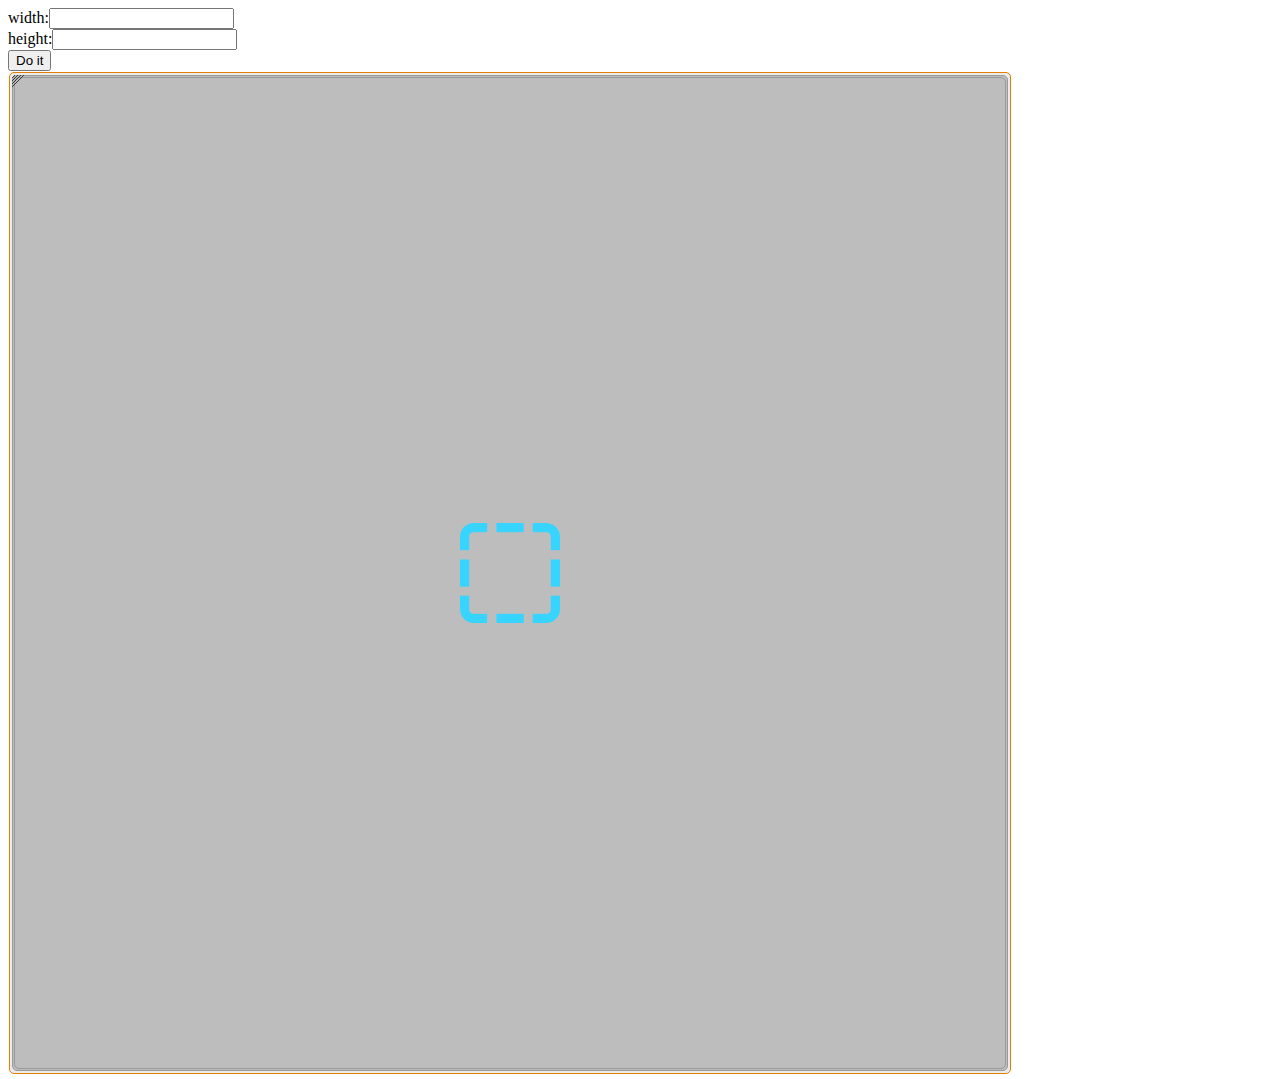
<file: index.html>
<!DOCTYPE html>
<html lang="en">
<head>
    <title>Binary Space Partitioning Sample</title>
    <meta charset="UTF-8">
    <meta name="viewport" content="width=device-width, initial-scale=1, shrink-to-fit=no">
    <meta name="description" content="">
    <meta name="author" content="Arash Rezaie">

    <script type="text/javascript" src="scripts/bsp.js"></script>

    <link type="text/css" rel="stylesheet" href="styles/bsp-styles.css">

</head>
<body>
<span>width:</span><input type="text" id="right"><br>
<span>height:</span><input type="text" id="bottom"><br>
<button id="btn" onclick="doIt()">Do it</button>
<br>
<div style="position: relative;width: 1000px;height: 1000px">
    <div class="bspLayoutManager" menu-handler="doSomeThing" id="1234"/>
</div>

<script>
    let w = document.querySelector('#width');
    let h = document.querySelector('#height');

    setTimeout(assignValue, 1000);

    function doSomeThing(frameAdr, anchorElement) {
        BspLayoutManagerController.appendContent(frameAdr, htmlToElement('<div><span>This is a simple text</span></div>'));
    }

    function htmlToElement(html) {
        let template = document.createElement('template');
        html = html.trim(); // Never return a text node of whitespace as the result
        template.innerHTML = html;
        return template.content.firstChild;
    }

    function assignValue() {
        let lm = BspLayoutManagerController.getLayoutManagerById('1234');
        w.value = lm.getWidth();
        h.value = lm.getHeight();
    }

    function doIt() {
        let lmc = BspLayoutManagerController.getLayoutManagerById('1234').getControllerInstance();
        lmc.setWidth(Number(w.value));
        lmc.setHeight(h.value);
    }
</script>

</body>
</html>
</file>
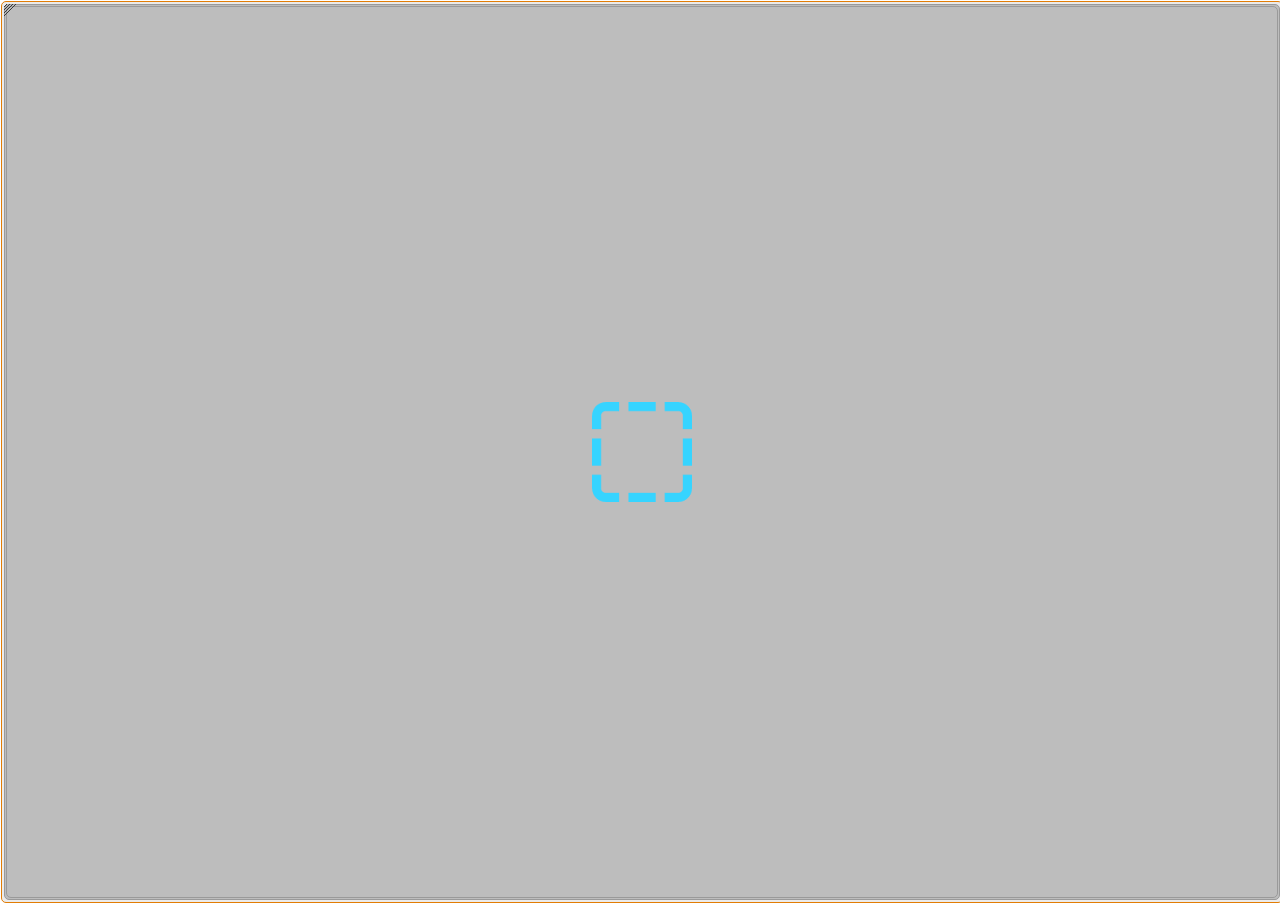
<file: initLayoutManager.html>
<!DOCTYPE html>
<html lang="en">
<head>
    <title>How to use Binary Space Partitioning layout manager</title>
    <meta charset="UTF-8">
    <meta name="viewport" content="width=device-width, initial-scale=1, shrink-to-fit=no">
    <meta name="description" content="">
    <meta name="author" content="Arash Rezaie">

    <script type="text/javascript" src="scripts/bsp.js"></script>

    <link type="text/css" rel="stylesheet" href="styles/bsp-styles.css">

</head>
<body>
<div class="bspLayoutManager" ctx-handler="doSomeThing" id="1234"/>
<script>
    function doSomeThing(frameAdr, anchorElement) {
        BspLayoutManagerController.appendContent(frameAdr, htmlToElement('<div><span>This is a simple text</span></div>'));

        // to remove an element from the view
        // BspLayoutManagerController.removeContent(frameAdr,element);
    }

    function htmlToElement(html) {
        let template = document.createElement('template');
        html = html.trim();
        template.innerHTML = html;
        return template.content.firstChild;
    }
</script>

</body>
</html>
</file>
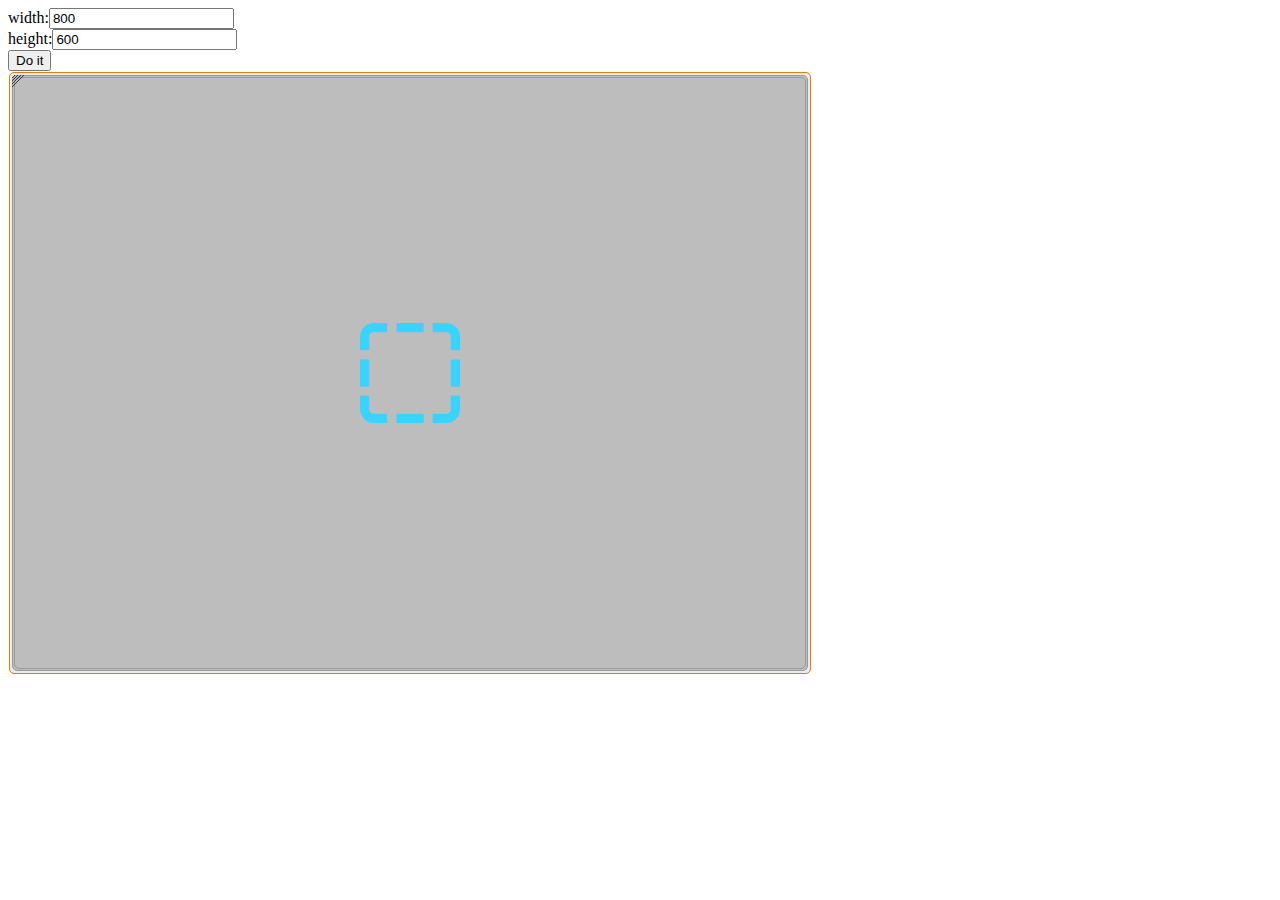
<file: resizeLayout.html>
<!DOCTYPE html>
<html lang="en">
<head>
    <title>How to resize Binary Space Partitioning layout manager</title>
    <meta charset="UTF-8">
    <meta name="viewport" content="width=device-width, initial-scale=1, shrink-to-fit=no">
    <meta name="description" content="">
    <meta name="author" content="Arash Rezaie">

    <script type="text/javascript" src="scripts/bsp.js"></script>

    <link type="text/css" rel="stylesheet" href="styles/bsp-styles.css">

</head>
<body>
<span>width:</span><input type="text" id="width"><br>
<span>height:</span><input type="text" id="height"><br>
<button id="btn" onclick="doIt()">Do it</button>
<br>
<div style="position: relative;width: 800px;height: 600px">
    <div class="bspLayoutManager" ctx-handler="doSomeThing" id="1234"/>
</div>

<script>
    let w = document.querySelector('#width');
    let h = document.querySelector('#height');

    function doSomeThing(frameAdr, anchorElement) {
        BspLayoutManagerController.appendContent(frameAdr, htmlToElement('<div><span>This is a simple text</span></div>'));
    }

    //to get notified just after view loading finished
    BspLayoutManagerController.onLoadFinished = assignValue;

    function assignValue() {
        let lm = BspLayoutManagerController.getLayoutManagerById('1234');
        w.value = lm.getWidth();
        h.value = lm.getHeight();
    }

    function doIt() {
        let lmc = BspLayoutManagerController.getLayoutManagerById('1234').getControllerInstance();
        lmc.setWidth(Number(w.value));
        lmc.setHeight(h.value);
    }

    function htmlToElement(html) {
        let template = document.createElement('template');
        html = html.trim();
        template.innerHTML = html;
        return template.content.firstChild;
    }
</script>

</body>
</html>
</file>
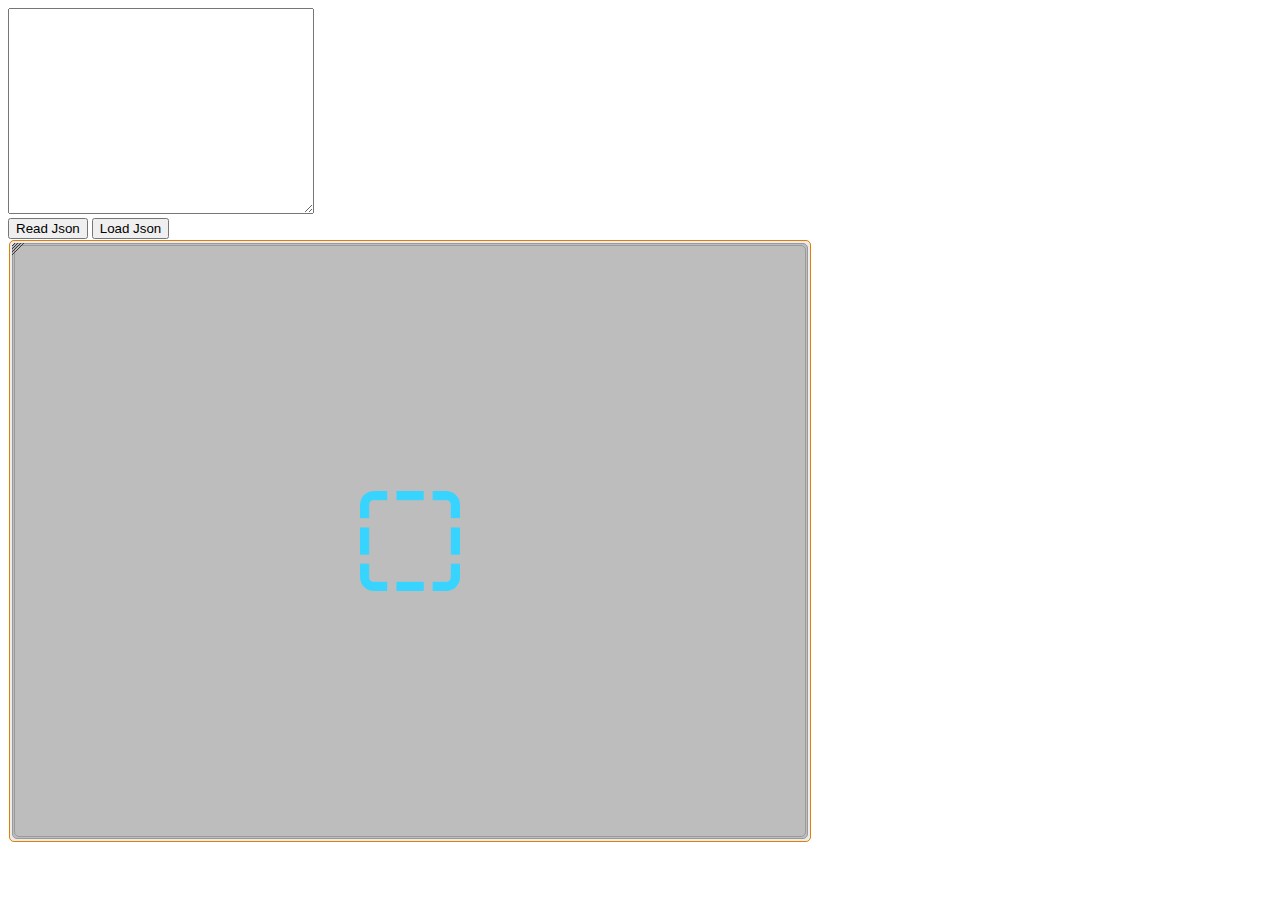
<file: storeAndRestore.html>
<!DOCTYPE html>
<html lang="en">
<head>
    <title>How to store and restore layout</title>
    <meta charset="UTF-8">
    <meta name="viewport" content="width=device-width, initial-scale=1, shrink-to-fit=no">
    <meta name="description" content="">
    <meta name="author" content="Arash Rezaie">

    <script type="text/javascript" src="scripts/bsp.js"></script>

    <link type="text/css" rel="stylesheet" href="styles/bsp-styles.css">

</head>
<body>
<textarea id="txt" style="width: 300px;height: 200px"></textarea><br>
<button id="btnGetJson" onclick="getJson()">Read Json</button>
<button id="btnLoadJson" onclick="loadJson()">Load Json</button>
<br>
<div style="position: relative;width: 800px;height: 600px">
    <div class="bspLayoutManager" ctx-handler="doSomeThing" id="1234"/>
</div>

<script>
    let txt = document.querySelector('#txt');

    function doSomeThing(frameAdr, anchorElement) {
        BspLayoutManagerController.appendContent(frameAdr, htmlToElement('<div><span>This is a simple text</span></div>'));
    }

    function htmlToElement(html) {
        let template = document.createElement('template');
        html = html.trim();
        template.innerHTML = html;
        return template.content.firstChild;
    }

    function getJson() {
        txt.value = JSON.stringify(BspLayoutManagerController.getLayoutManagerById('1234').getControllerInstance().getConfigurationObj());
    }

    function loadJson() {
        BspLayoutManagerController.getLayoutManagerById('1234').getControllerInstance().loadFromConfigurationObj(JSON.parse(txt.value));
    }
</script>

</body>
</html>
</file>
<file: styles/bsp-styles.css>
.bspLayoutManager {
    --bsp-bg-color: #bdbdbd;
    --bsp-border-color: #9a9a9a;
    --bsp-frame-bg-color: #ebebeb;
    --bsp-frame-gap: 1px;

    background: var(--bsp-frame-bg-color);
    border: #e27d05 solid 1px;
    border-radius: 5px;
    position: absolute;
    width: 100%;
    height: 100%;
}

.bspLayoutManager .frame-container {
    position: absolute;
    top: var(--bsp-frame-gap);
    left: var(--bsp-frame-gap);
    width: calc(100% - 2 * var(--bsp-frame-gap));
    height: calc(100% - 2 * var(--bsp-frame-gap));
    z-index: 1;
}

.bspLayoutManager .frame-container .frame {
    position: absolute;
    background: var(--bsp-bg-color);
    margin: var(--bsp-frame-gap);
    border: var(--bsp-border-color) solid 1px;
    border-radius: 5px;
    display: block;
}

.bspLayoutManager .frame-container .frame::before {
    content: "";
    position: absolute;
    width: calc(100% - 26px);
    height: calc(100% + 2px);
    top: -1px;
    left: 13px;
    cursor: row-resize;
    z-index: 1;
}

.bspLayoutManager .frame-container .frame::after {
    content: "";
    position: absolute;
    height: calc(100% - 26px);
    width: calc(100% + 2px);
    top: 13px;
    left: -1px;
    cursor: col-resize;
    z-index: 1;
}

.bspLayoutManager .frame-container .frame .handler {
    position: absolute;
    width: 12px;
    height: 12px;
    left: -1px;
    top: -1px;
    z-index: 10;
}

.bspLayoutManager .frame-container .frame .handler > * {
    cursor: crosshair;
}

.bspLayoutManager .frame-container .frame .container {
    position: absolute;
    background: var(--bsp-frame-bg-color);
    border: var(--bsp-border-color) solid 1px;
    border-radius: 5px;
    top: var(--bsp-frame-gap);
    left: var(--bsp-frame-gap);
    width: calc(100% - 4 * var(--bsp-frame-gap));
    height: calc(100% - 4 * var(--bsp-frame-gap));
    z-index: 3;

    overflow: auto;
    /* Hide scrollbar for IE, Edge and Firefox */
    -ms-overflow-style: none; /* IE and Edge */
    scrollbar-width: none; /* Firefox */
}

/* Hide scrollbar for Chrome, Safari and Opera */
.bspLayoutManager .frame-container .frame .container::-webkit-scrollbar {
    display: none;
}

.bspLayoutManager .frame-container .frame .container.empty {
    background: url("../images/empty.png") no-repeat center;
    background-size: auto;
}

.bspLayoutManager .frame-container .frame .footer {
    position: absolute;
    width: 100%;
    height: 100%;
    z-index: 4;
}

.bspLayoutManager .frame-container .frame .footer .merge-arrow {
    width: 100%;
    height: 100%;
    background: #1377c514;
}

.bspLayoutManager .frame-container .frame .footer .merge-arrow img {
    width: auto;
    height: auto;
    max-width: 50%;
    max-height: 50%;

}

.bspLayoutManager .frame-container .frame .footer .merge-arrow {
    position: relative;
    width: 100%;
    height: 100%;
    background: #1377c514;
}

.bspLayoutManager .frame-container .frame .footer .merge-arrow img.up-arrow {
    position: absolute;
    top: 100%;
    left: 50%;
    -moz-transform: translateX(-50%) translateY(-100%);
    -webkit-transform: translateX(-50%) translateY(-100%);
    transform: translateX(-50%) translateY(-100%);
}

.bspLayoutManager .frame-container .frame .footer .merge-arrow img.down-arrow {
    position: absolute;
    left: 50%;
    -moz-transform: translateX(-50%);
    -webkit-transform: translateX(-50%);
    transform: translateX(-50%);
}

.bspLayoutManager .frame-container .frame .footer .merge-arrow img.right-arrow {
    position: absolute;
    top: 50%;
    -moz-transform: translateY(-50%);
    -webkit-transform: translateY(-50%);
    transform: translateY(-50%);
}

.bspLayoutManager .frame-container .frame .footer .merge-arrow img.left-arrow {
    position: absolute;
    top: 50%;
    left: 100%;
    -moz-transform: translateX(-100%) translateY(-50%);
    -webkit-transform: translateX(-100%) translateY(-50%);
    transform: translateX(-100%) translateY(-50%);
}

.invisible {
    display: none;
}

.fillView {
    position: absolute;
    height: 100%;
    width: 100%;
    top: 0px;
    left: 0px;
}

.center-content {
    position: absolute;
    top: 50%;
    left: 50%;
    -moz-transform: translateX(-50%) translateY(-50%);
    -webkit-transform: translateX(-50%) translateY(-50%);
    transform: translateX(-50%) translateY(-50%);
}

.center-content-vertically {
    position: absolute;
    top: 50%;
    -moz-transform: translateY(-50%);
    -webkit-transform: translateY(-50%);
    transform: translateY(-50%);
}

.center-content-horizontally {
    position: absolute;
    left: 50%;
    -moz-transform: translateX(-50%);
    -webkit-transform: translateX(-50%);
    transform: translateX(-50%);
}
</file>
